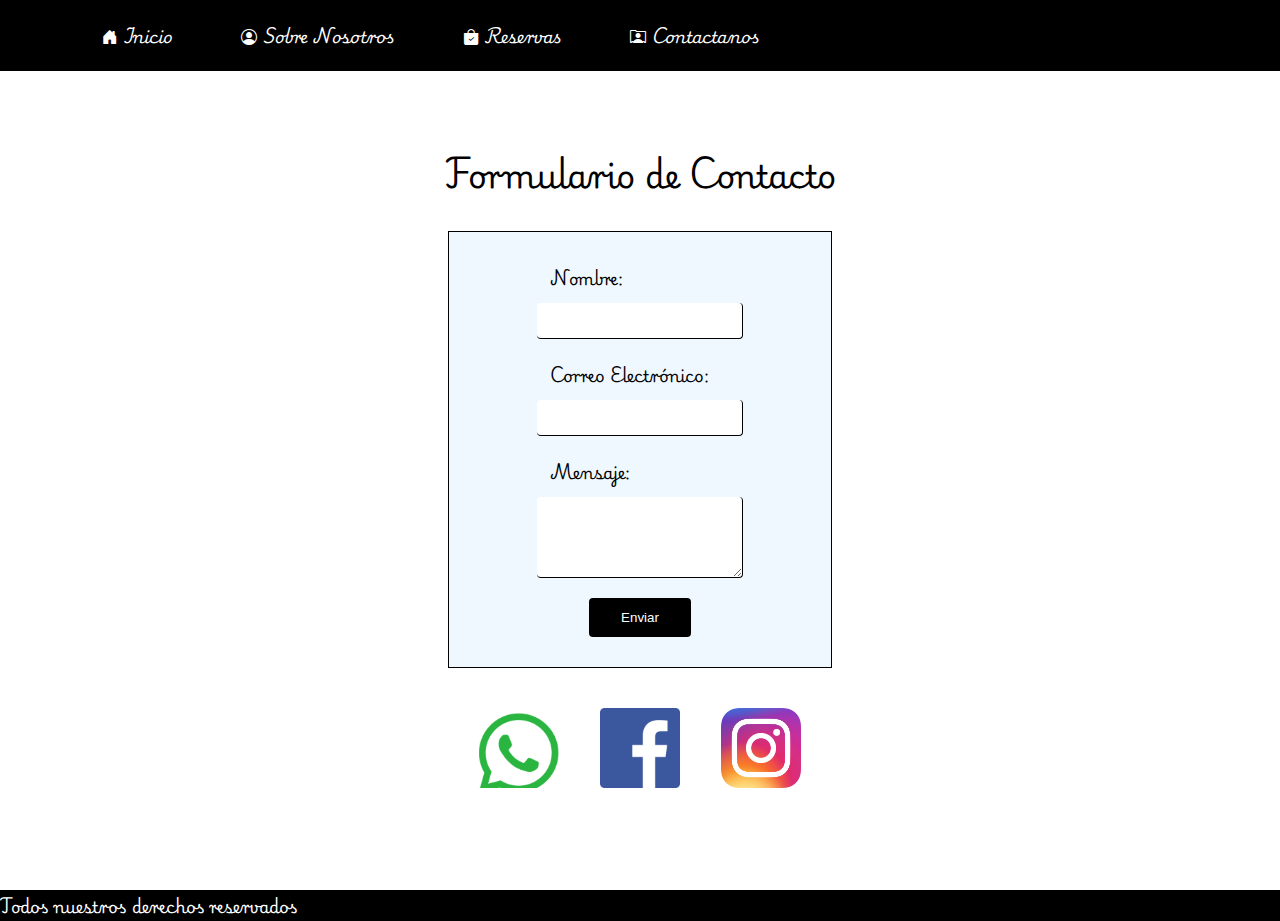
<file: Frontend/contacto.html>
<!DOCTYPE html>
<html lang="en">
<head>
    <meta charset="UTF-8">
    <meta name="viewport" content="width=device-width, initial-scale=1.0">
    <link rel="stylesheet" href="style.css">
    <link rel="preconnect" href="https://fonts.googleapis.com">
    <link rel="preconnect" href="https://fonts.gstatic.com" crossorigin>
    <link href="https://fonts.googleapis.com/css2?family=Playwrite+PL:wght@100..400&display=swap" rel="stylesheet">
    <link rel="stylesheet" href="https://cdn.jsdelivr.net/npm/bootstrap-icons@1.13.1/font/bootstrap-icons.min.css">

    <title>Titulo proyecto</title>
</head>
<body>
    <div class="header-contain">
        <header class="header-nav">
            <nav class="nav-items">
                <ul class="nav-list">
                    <li class="nav-item">
                        <a  href="index.html" class="nav-link"> 
                         <i class="bi bi-house-door-fill">
                            Inicio
                         </i>
                        </a>
                    </li>
                    <li class="nav-item">
                        <a href="sobre_mi.html" class="nav-link">
                            <i class="bi bi-person-circle">
                                Sobre Nosotros
                            </i>
                        </a>
                    </li>
                    <li class="nav-item">
                        <a href="reservas.html" class="nav-link">
                            <i class="bi bi-bag-check-fill">
                                Reservas
                            </i>                              
                        </a>
                    </li>
                    <li class="nav-item">
                        <a href="contacto.html" class="nav-link">
                             <i class="bi bi-person-rolodex">
                              Contactanos
                             </i>
                        </a>
                    </li>
                </ul>
            </nav>
        </header>
    </div>
    <div class="main-content">
        <div class="main-form">
            <h1>Formulario de Contacto</h1>
            <form action="#" method="post" class="form-contain">
                <label for="name">Nombre:</label>
                <input type="text" id="name" name="name" required class="form-item">

                <label for="email">Correo Electrónico:</label>
                <input type="email" id="email" name="email" required class="form-item">

                <label for="message">Mensaje:</label>
                <textarea id="message" name="message" rows="4" required class="form-item"></textarea>

                <button type="submit" class="form-item button">Enviar</button>
            </form>
        <div class="form-item images">
            <div class="form-item images-preview">
                <a href="https://www.whatsapp.com/?lang=es_LA" target="_blank">
                    <img src="../Imagenes/whatsap-image.png" alt="Imagen de whatsapp" class="image-preview">
                </a>
            </div>  
            <div class="form-item images-preview">
                <a href="https://www.facebook.com/?locale=es_LA" target="_blank">
                    <img src="../Imagenes/Facebook-image.png" alt="Imagen de facebook" class="image-preview">
                </a>
            </div>  
            <div class="form-item images-preview">
                <a href="https://www.instagram.com/" target="_blank">
                    <img src="../Imagenes/Instagram_image.png" alt="Imagen de instagram" class="image-preview">
                </a>
            </div>
        </div>
        </div>

    </div>
    <footer class="footer-containt">
        <p>Todos nuestros derechos reservados</p>
    </footer>
</body>
</html>
</file>
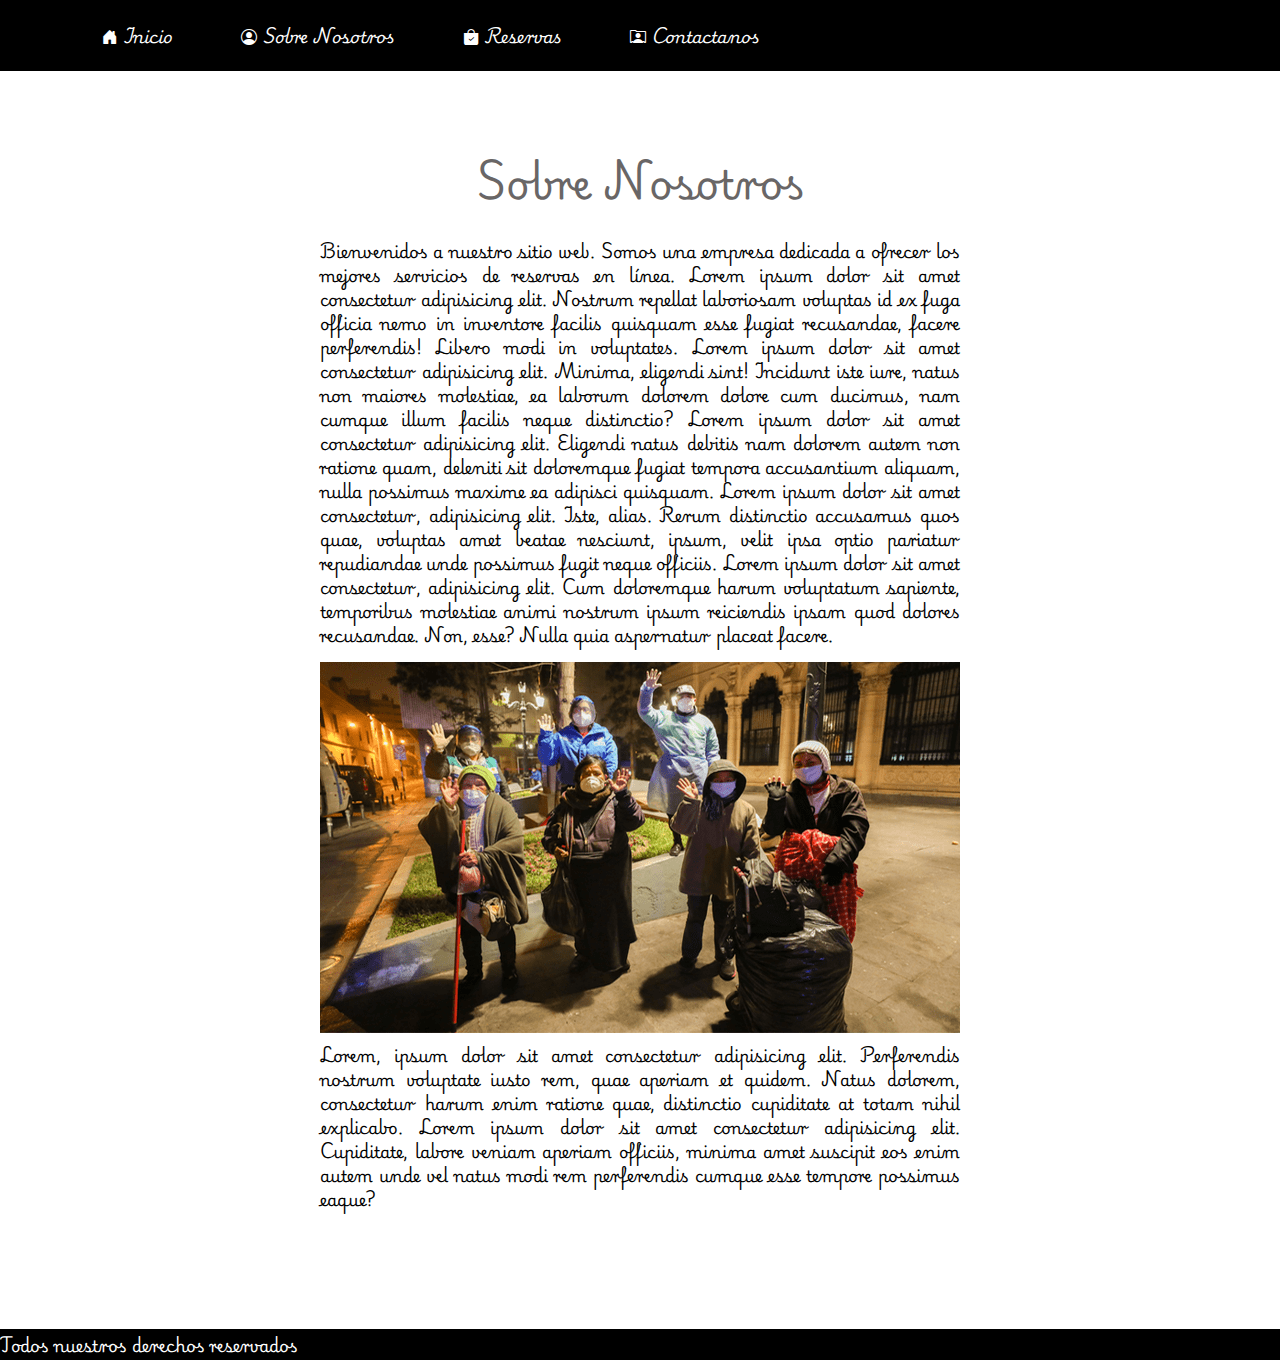
<file: Frontend/sobre_mi.html>
<!DOCTYPE html>
<html lang="en">
<head>
    <meta charset="UTF-8">
    <meta name="viewport" content="width=device-width, initial-scale=1.0">
    <link rel="stylesheet" href="style.css">
    <link rel="preconnect" href="https://fonts.googleapis.com">
    <link rel="preconnect" href="https://fonts.gstatic.com" crossorigin>
    <link href="https://fonts.googleapis.com/css2?family=Playwrite+PL:wght@100..400&display=swap" rel="stylesheet">
    <link rel="stylesheet" href="https://cdn.jsdelivr.net/npm/bootstrap-icons@1.13.1/font/bootstrap-icons.min.css">

    <title>Titulo proyecto</title>
</head>
<body>
    <div class="header-contain">
        <header class="header-nav">
            <nav class="nav-items">
                <ul class="nav-list">
                    <li class="nav-item">
                        <a  href="index.html" class="nav-link"> 
                         <i class="bi bi-house-door-fill">
                            Inicio
                         </i>
                        </a>
                    </li>
                    <li class="nav-item">
                        <a href="sobre_mi.html" class="nav-link">
                            <i class="bi bi-person-circle">
                                Sobre Nosotros
                            </i>
                        </a>
                    </li>
                    <li class="nav-item">
                        <a href="reservas.html" class="nav-link">
                            <i class="bi bi-bag-check-fill">
                                Reservas
                            </i>                              
                        </a>
                    </li>
                    <li class="nav-item">
                        <a href="contacto.html" class="nav-link">
                        <i class="bi bi-person-rolodex">
                            Contactanos
                        </i>
                        </a>
                    </li>
                </ul>
            </nav>
        </header>
    </div>
    <div class="main-content">
      <div class="main-content text">
        <h1>Sobre Nosotros</h1>
        <p>Bienvenidos a nuestro sitio web. Somos una empresa dedicada a ofrecer los mejores servicios de reservas en línea. Lorem ipsum dolor sit amet consectetur adipisicing elit. Nostrum repellat laboriosam voluptas id ex fuga officia nemo in inventore facilis quisquam esse fugiat recusandae, facere perferendis! Libero modi in voluptates. Lorem ipsum dolor sit amet consectetur adipisicing elit. Minima, eligendi sint! Incidunt iste iure, natus non maiores molestiae, ea laborum dolorem dolore cum ducimus, nam cumque illum facilis neque distinctio? Lorem ipsum dolor sit amet consectetur adipisicing elit. Eligendi natus debitis nam dolorem autem non ratione quam, deleniti sit doloremque fugiat tempora accusantium aliquam, nulla possimus maxime ea adipisci quisquam. Lorem ipsum dolor sit amet consectetur, adipisicing elit. Iste, alias. Rerum distinctio accusamus quos quae, voluptas amet beatae nesciunt, ipsum, velit ipsa optio pariatur repudiandae unde possimus fugit neque officiis. Lorem ipsum dolor sit amet consectetur, adipisicing elit. Cum doloremque harum voluptatum sapiente, temporibus molestiae animi nostrum ipsum reiciendis ipsam quod dolores recusandae. Non, esse? Nulla quia aspernatur placeat facere. <img src="../Imagenes/image-ejemplo.png" alt="Imagen representativa" class="img-responsive"> Lorem, ipsum dolor sit amet consectetur adipisicing elit. Perferendis nostrum voluptate iusto rem, quae aperiam et quidem. Natus dolorem, consectetur harum enim ratione quae, distinctio cupiditate at totam nihil explicabo. Lorem ipsum dolor sit amet consectetur adipisicing elit. Cupiditate, labore veniam aperiam officiis, minima amet suscipit eos enim autem unde vel natus modi rem perferendis cumque esse tempore possimus eaque?</p><br>
        
      </div>
    </div>
    <footer class="footer-containt">
        <p>Todos nuestros derechos reservados</p>
    </footer>
</body>
</html>
</file>
<file: Frontend/style.css>
* {
    margin: 0;
    padding: 0;
    box-sizing: border-box;
}

body {
font-family: "Playwrite PL", cursive;
  font-optical-sizing: auto;
}

.header-contain {
    width: 100%;
    background-color: black;
    height: auto;
    color: #fff;
}

.nav-list {
    margin: 0 0 0 8vh;
    list-style: none;
    display: flex;
    flex-direction: row;
    gap: 1vh;
}

.nav-item {
    margin: 10px;
    padding: 10px;
}

.nav-link {
    padding: 10px;
    color: #fff;
    text-decoration: none;
}


.nav-link:hover{
    color: aqua;
    transition: 0.6s;
}

.main-content {
    text-align: center;
    justify-content: center;
    margin-top: 8vh;
}

.text h1 {
    font-size: 2.5rem;
    margin: 20px 0;
    text-align: center;
    color: #696666;
}

.text {
    width: 50%;
    margin: auto;
    text-align: justify;
    justify-content: justify;
}

.text p {
    font-size: 1 rem;
    line-height: 1.5;
    margin: 10px 0 15px 0;
}

.text img {
    text-align: center;
    display: block;
    margin: 15px auto 10px auto;
}

.form-contain{
    width: 30%;
    height: auto;
    text-align: center;
    margin: auto;
    margin-top: 3vh;
    display: flex;
    flex-direction: column;
    background-color: aliceblue;
    border: 1px solid black;
    padding: 20px;
}

.form-contain label{
    margin: 10px 0 0 9vh;
    text-align: left;

}

.form-item {
    width: 60%;
    margin: 10px auto;
    padding: 10px;
    border: none;
    border-bottom: 1px solid black; border-right: 1px solid black;
    border-radius: 4px;
}

.form-item:hover{
    border-bottom: 1px solid rgb(46, 75, 75);
    border-right: 1px solid rgb(46, 75, 75);
    background-color: rgb(32, 40, 30);
    color: #fff;
    transition: 0.6s;
}

.button{
    width: 30%;
    margin: 10px auto;
    padding: 12px;
    background-color: black;
    color: #fff;
    border: none;
}

.images {
    border: none;
    width: 30%;
    display: flex;
    flex-direction: row;
}

.images:hover {
    background: none;
    transition: 0.6s;
    border: none;
}

.images-preview {
    width: 100px;
    height: 100px;
    overflow: hidden;
    gap: 0px;
    border: none;
}

.images-preview img {
    width: 100%;
    height: 100%;
    object-fit: cover;
}
.footer-containt {
    background: #000;
    width: 100%;
    height: auto;
    margin-top: 8vh;
    color: #fff;
}
</file>
